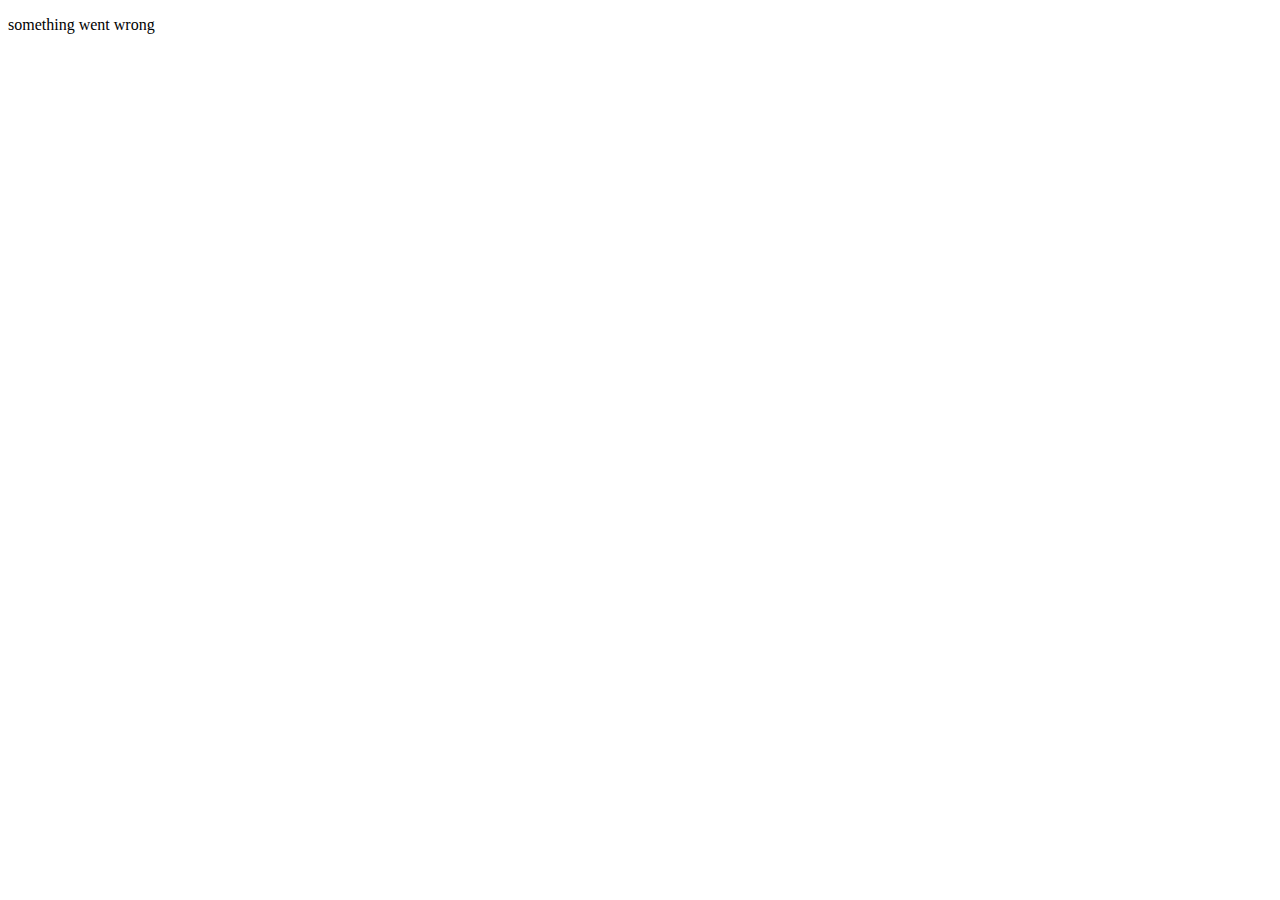
<file: index.html>
<!doctype html>
<html lang="en">
  <head>
    
    <!-- Required meta tags -->
    <meta charset="utf-8">
    <meta name="viewport" content="width=device-width, initial-scale=1">

    <!-- Calandly Widget CSS-->
    <link href="https://assets.calendly.com/assets/external/widget.css" rel="stylesheet">

    <!-- Bootstrap CSS -->
    <link href="https://cdn.jsdelivr.net/npm/bootstrap@5.0.2/dist/css/bootstrap.min.css" rel="stylesheet" integrity="sha384-EVSTQN3/azprG1Anm3QDgpJLIm9Nao0Yz1ztcQTwFspd3yD65VohhpuuCOmLASjC" crossorigin="anonymous">

    <!-- Main CSS -->
    <link rel="stylesheet" href="main.css">

    <title>Hello, world!</title>
  </head>
  <body>
    <p>something went wrong</p>
    <!-- Bootstrap Bundle with Popper -->
    <script src="https://cdn.jsdelivr.net/npm/bootstrap@5.0.2/dist/js/bootstrap.bundle.min.js" integrity="sha384-MrcW6ZMFYlzcLA8Nl+NtUVF0sA7MsXsP1UyJoMp4YLEuNSfAP+JcXn/tWtIaxVXM" crossorigin="anonymous"></script>

    <!-- Calendly Widget -->
    <script src="https://assets.calendly.com/assets/external/widget.js" type="text/javascript" async></script>
  </body>
</html>
</file>
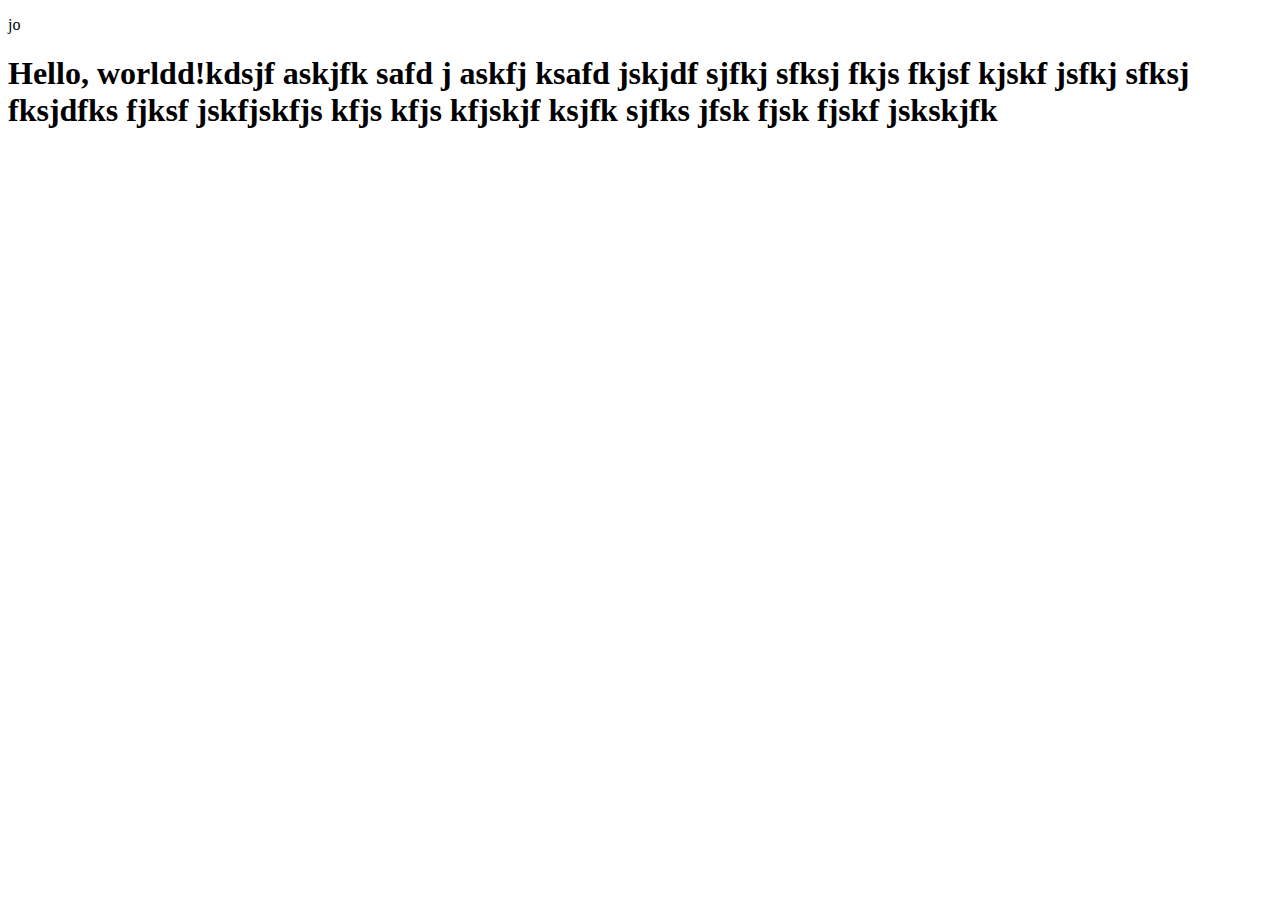
<file: healingroom.html>
<!doctype html>
<html lang="en">
  <head>
    <!-- Required meta tags -->
    <meta charset="utf-8">
    <meta name="viewport" content="width=device-width, initial-scale=1">

    <!-- Bootstrap CSS -->
    <link href="https://cdn.jsdelivr.net/npm/bootstrap@5.0.2/dist/css/bootstrap.min.css" rel="stylesheet" integrity="sha384-EVSTQN3/azprG1Anm3QDgpJLIm9Nao0Yz1ztcQTwFspd3yD65VohhpuuCOmLASjC" crossorigin="anonymous">

    <title>Hello, world!</title>
  </head>
  <body>
    <div class="container-fluid">
      <div class="row">
        <div class="col-4 bg-primary">
          <p class="text-center">jo</p>
        </div>
        <div class="col-4 bg-info">
     <h1 class="text-center">Hello, worldd!kdsjf askjfk safd j askfj ksafd jskjdf sjfkj sfksj fkjs fkjsf kjskf jsfkj sfksj fksjdfks fjksf jskfjskfjs kfjs kfjs kfjskjf ksjfk sjfks jfsk fjsk fjskf jskskjfk</h1>
        </div>
        <div class="col-4">
        </div>
      </div>
    </div>

    <!-- Bootstrap Bundle with Popper -->
    <script src="https://cdn.jsdelivr.net/npm/bootstrap@5.0.2/dist/js/bootstrap.bundle.min.js" integrity="sha384-MrcW6ZMFYlzcLA8Nl+NtUVF0sA7MsXsP1UyJoMp4YLEuNSfAP+JcXn/tWtIaxVXM" crossorigin="anonymous"></script>

  </body>
</html>
</file>
<file: main.css>
.bg-grey {
  background-color:grey;
}
.background {
  background-color:#C8C8C8;
}
</file>
